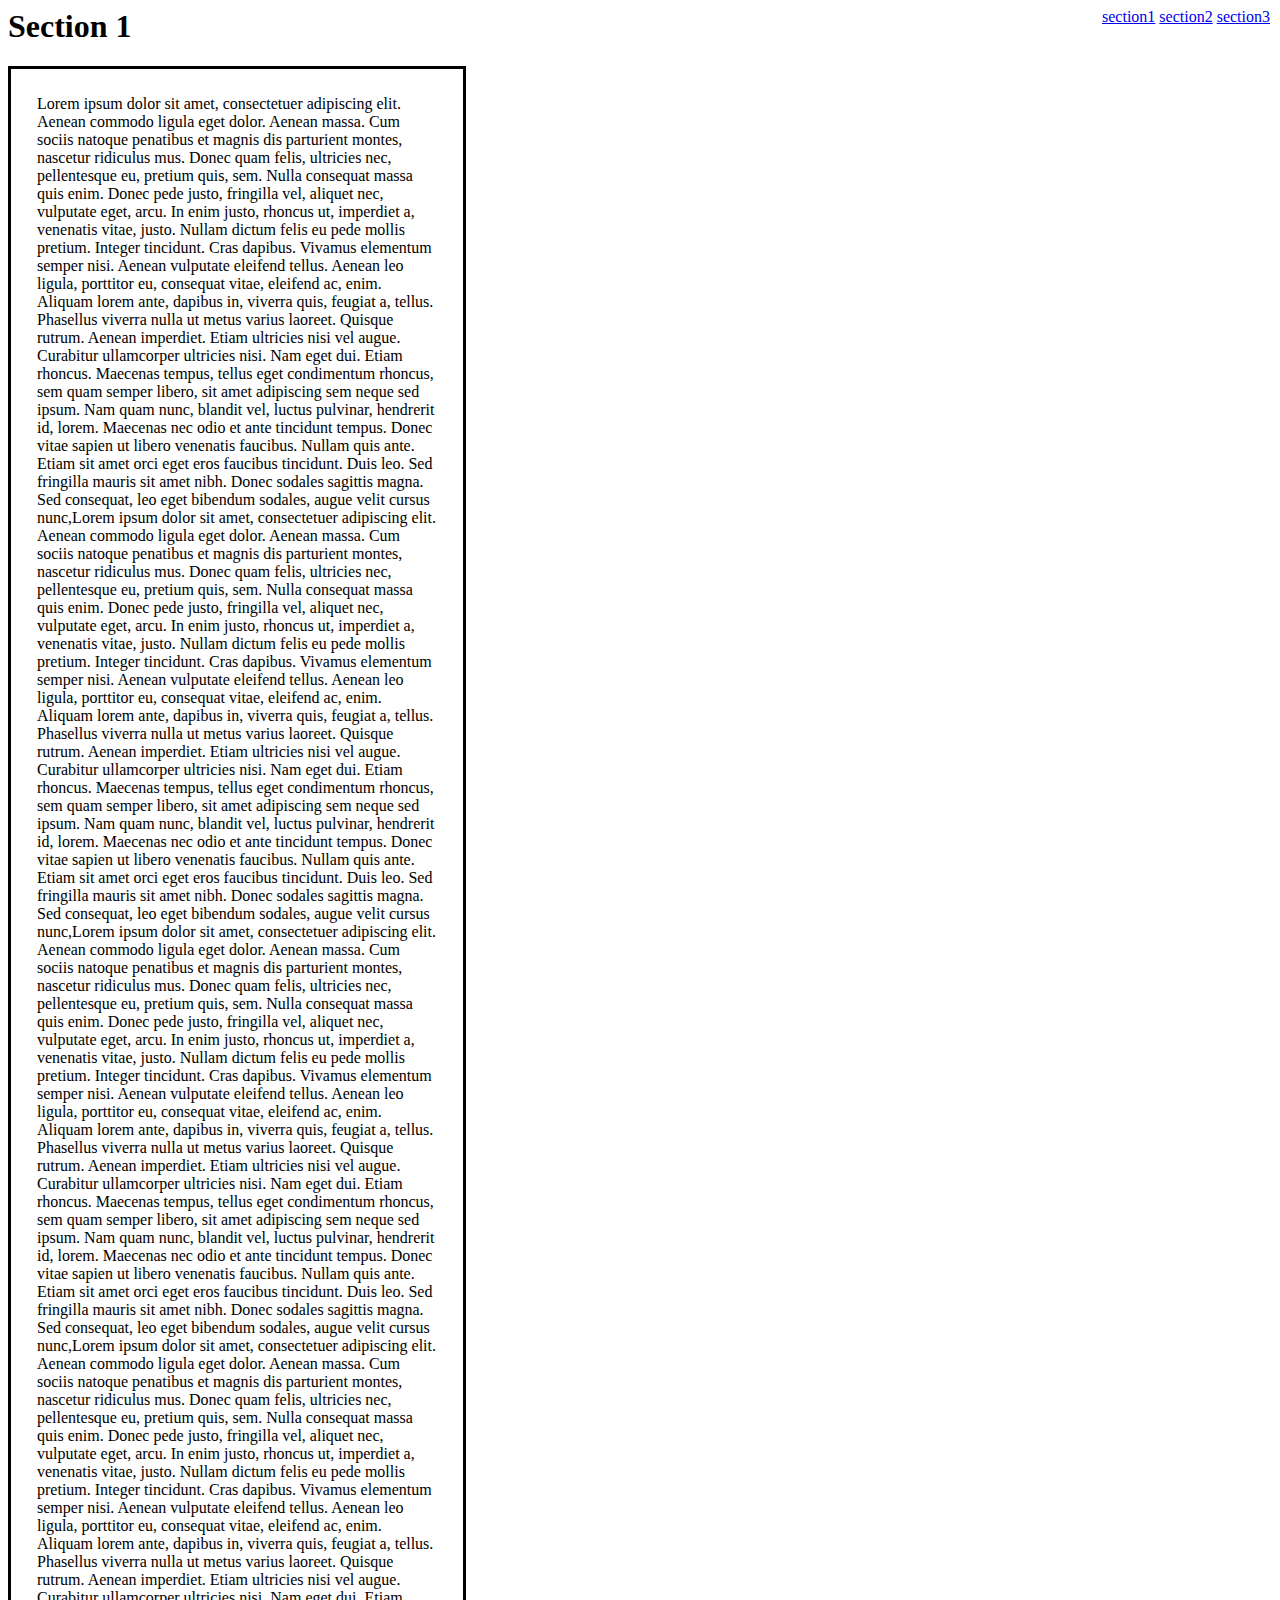
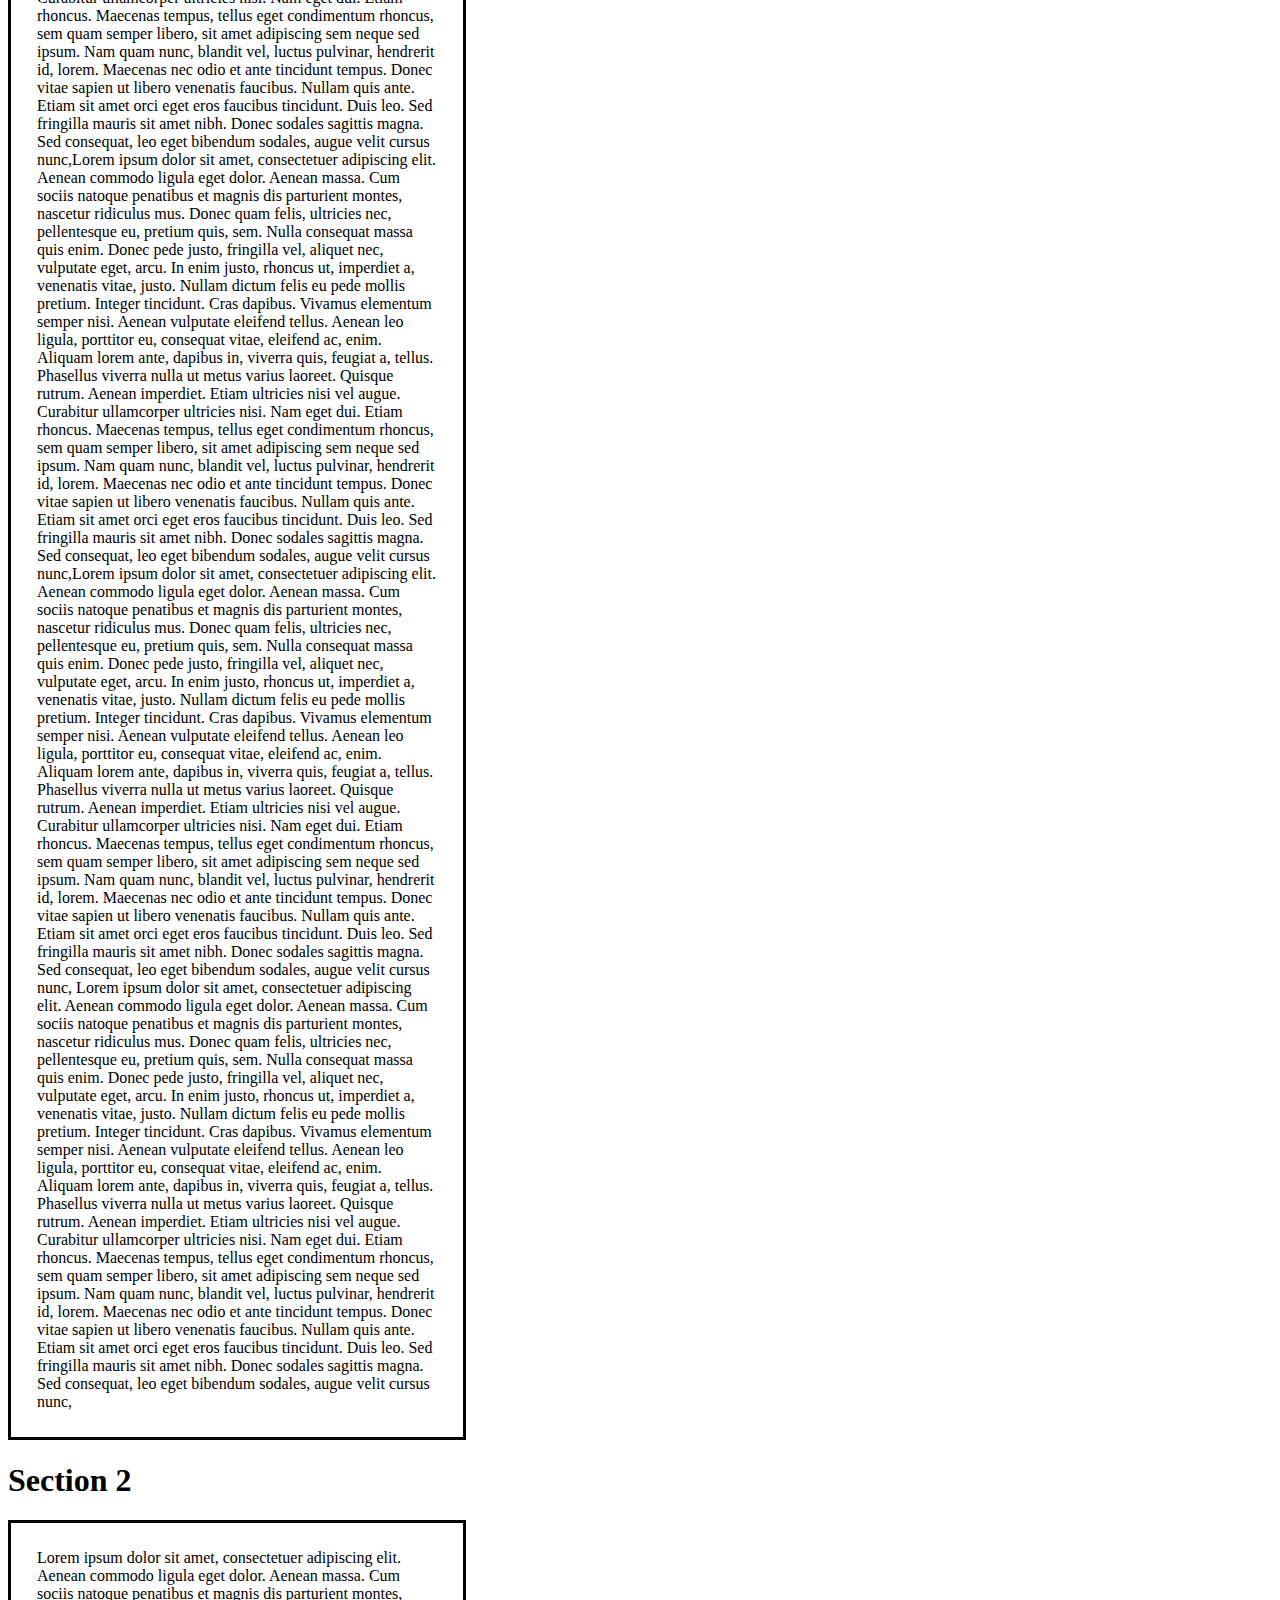
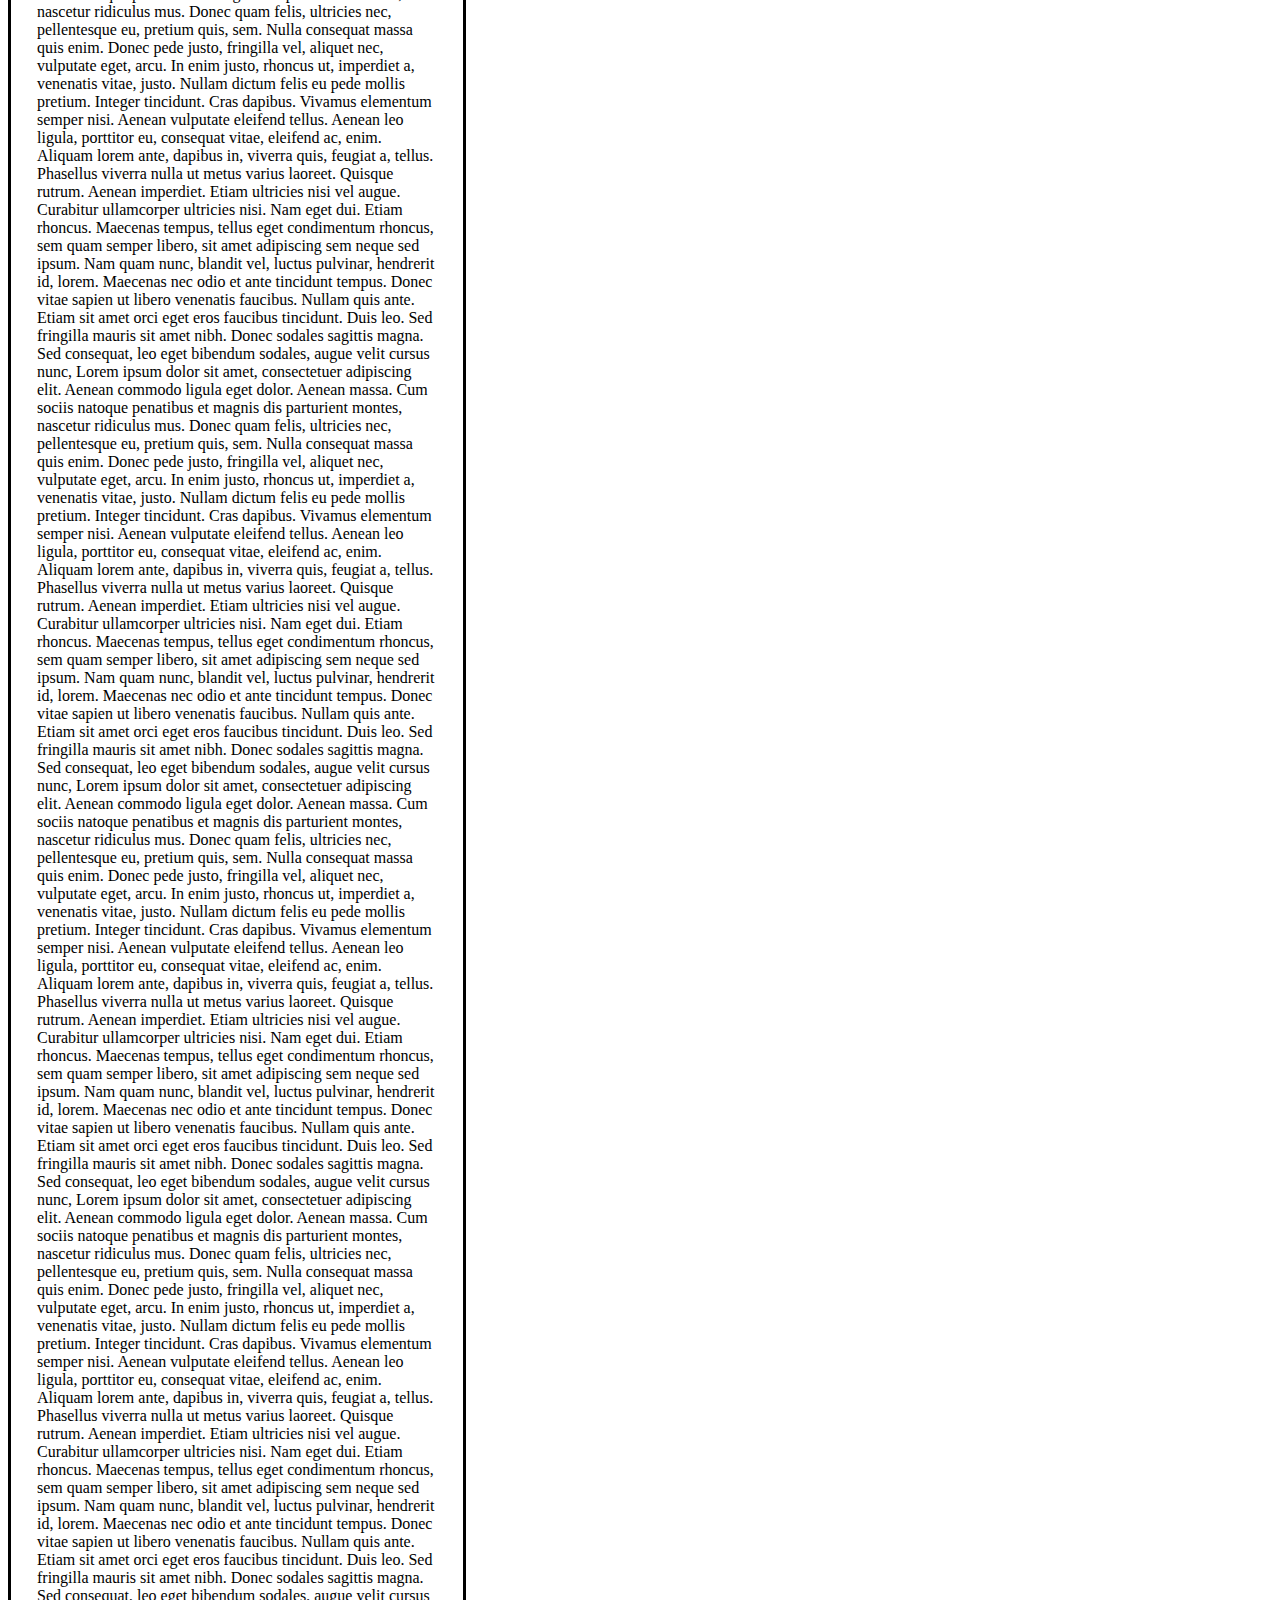
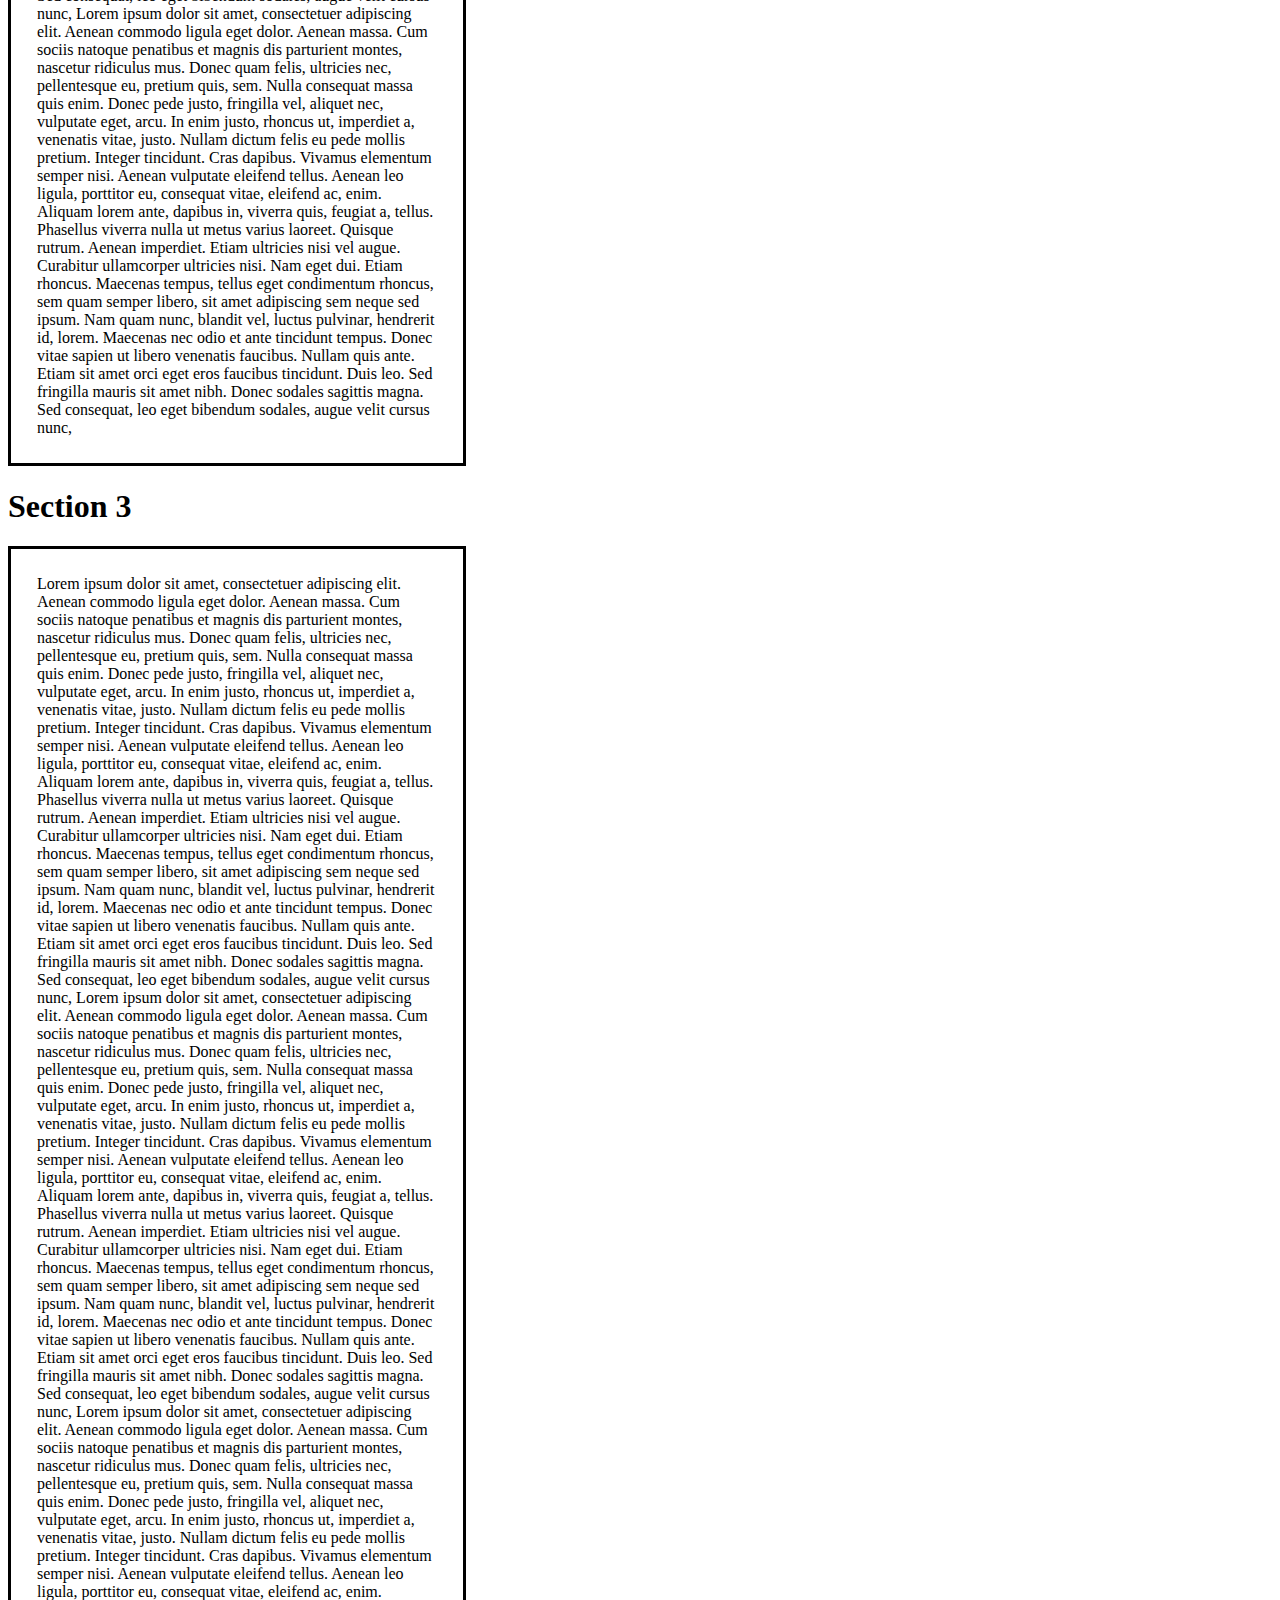
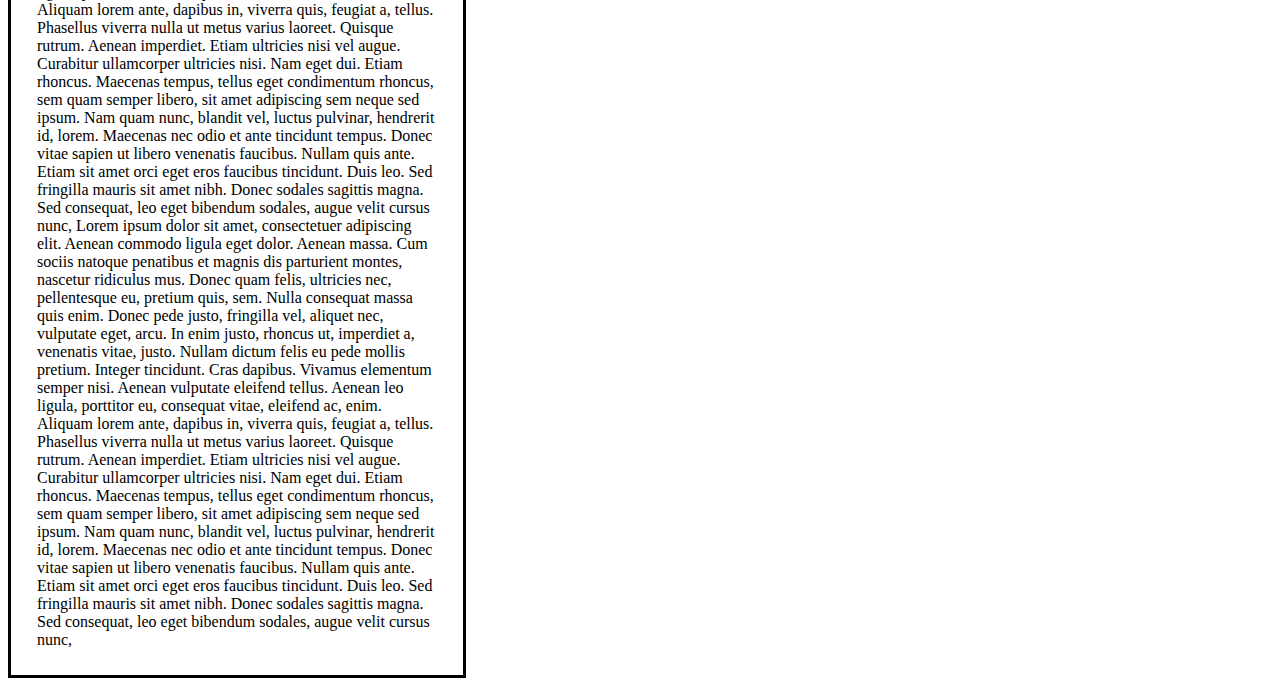
<file: Parallax simple scrolling effect/index.html>
<html>
<head>
	<script type="text/javascript" src="js/jquery-3.1.1.min.js"></script>
	<script type="text/javascript" src="js/jquery.scrollTo.js"></script>

	<style>
		
		p{
			width: 400px;
			padding:26px 26px;
			border: solid black;
		}

		nav{
			position: fixed;
			right: 10px;
			background-color: white;
		}
	</style>
</head>
<body>
	
<nav>
	<a href="javascript:$.scrollTo('#section1',800);">section1</a>
	<a href="javascript:$.scrollTo('#section2',800);">section2</a>
	<a href="javascript:$.scrollTo('#section3',800);">section3</a>
</nav>

<div id="section1">
	<h1>Section 1</h1>
	<p>Lorem ipsum dolor sit amet, consectetuer adipiscing elit. Aenean commodo ligula eget dolor. Aenean massa. Cum sociis natoque penatibus et magnis dis parturient montes, nascetur ridiculus mus. Donec quam felis, ultricies nec, pellentesque eu, pretium quis, sem. Nulla consequat massa quis enim. Donec pede justo, fringilla vel, aliquet nec, vulputate eget, arcu. In enim justo, rhoncus ut, imperdiet a, venenatis vitae, justo. Nullam dictum felis eu pede mollis pretium. Integer tincidunt. Cras dapibus. Vivamus elementum semper nisi. Aenean vulputate eleifend tellus. Aenean leo ligula, porttitor eu, consequat vitae, eleifend ac, enim. Aliquam lorem ante, dapibus in, viverra quis, feugiat a, tellus. Phasellus viverra nulla ut metus varius laoreet. Quisque rutrum. Aenean imperdiet. Etiam ultricies nisi vel augue. Curabitur ullamcorper ultricies nisi. Nam eget dui. Etiam rhoncus. Maecenas tempus, tellus eget condimentum rhoncus, sem quam semper libero, sit amet adipiscing sem neque sed ipsum. Nam quam nunc, blandit vel, luctus pulvinar, hendrerit id, lorem. Maecenas nec odio et ante tincidunt tempus. Donec vitae sapien ut libero venenatis faucibus. Nullam quis ante. Etiam sit amet orci eget eros faucibus tincidunt. Duis leo. Sed fringilla mauris sit amet nibh. Donec sodales sagittis magna. Sed consequat, leo eget bibendum sodales, augue velit cursus nunc,Lorem ipsum dolor sit amet, consectetuer adipiscing elit. Aenean commodo ligula eget dolor. Aenean massa. Cum sociis natoque penatibus et magnis dis parturient montes, nascetur ridiculus mus. Donec quam felis, ultricies nec, pellentesque eu, pretium quis, sem. Nulla consequat massa quis enim. Donec pede justo, fringilla vel, aliquet nec, vulputate eget, arcu. In enim justo, rhoncus ut, imperdiet a, venenatis vitae, justo. Nullam dictum felis eu pede mollis pretium. Integer tincidunt. Cras dapibus. Vivamus elementum semper nisi. Aenean vulputate eleifend tellus. Aenean leo ligula, porttitor eu, consequat vitae, eleifend ac, enim. Aliquam lorem ante, dapibus in, viverra quis, feugiat a, tellus. Phasellus viverra nulla ut metus varius laoreet. Quisque rutrum. Aenean imperdiet. Etiam ultricies nisi vel augue. Curabitur ullamcorper ultricies nisi. Nam eget dui. Etiam rhoncus. Maecenas tempus, tellus eget condimentum rhoncus, sem quam semper libero, sit amet adipiscing sem neque sed ipsum. Nam quam nunc, blandit vel, luctus pulvinar, hendrerit id, lorem. Maecenas nec odio et ante tincidunt tempus. Donec vitae sapien ut libero venenatis faucibus. Nullam quis ante. Etiam sit amet orci eget eros faucibus tincidunt. Duis leo. Sed fringilla mauris sit amet nibh. Donec sodales sagittis magna. Sed consequat, leo eget bibendum sodales, augue velit cursus nunc,Lorem ipsum dolor sit amet, consectetuer adipiscing elit. Aenean commodo ligula eget dolor. Aenean massa. Cum sociis natoque penatibus et magnis dis parturient montes, nascetur ridiculus mus. Donec quam felis, ultricies nec, pellentesque eu, pretium quis, sem. Nulla consequat massa quis enim. Donec pede justo, fringilla vel, aliquet nec, vulputate eget, arcu. In enim justo, rhoncus ut, imperdiet a, venenatis vitae, justo. Nullam dictum felis eu pede mollis pretium. Integer tincidunt. Cras dapibus. Vivamus elementum semper nisi. Aenean vulputate eleifend tellus. Aenean leo ligula, porttitor eu, consequat vitae, eleifend ac, enim. Aliquam lorem ante, dapibus in, viverra quis, feugiat a, tellus. Phasellus viverra nulla ut metus varius laoreet. Quisque rutrum. Aenean imperdiet. Etiam ultricies nisi vel augue. Curabitur ullamcorper ultricies nisi. Nam eget dui. Etiam rhoncus. Maecenas tempus, tellus eget condimentum rhoncus, sem quam semper libero, sit amet adipiscing sem neque sed ipsum. Nam quam nunc, blandit vel, luctus pulvinar, hendrerit id, lorem. Maecenas nec odio et ante tincidunt tempus. Donec vitae sapien ut libero venenatis faucibus. Nullam quis ante. Etiam sit amet orci eget eros faucibus tincidunt. Duis leo. Sed fringilla mauris sit amet nibh. Donec sodales sagittis magna. Sed consequat, leo eget bibendum sodales, augue velit cursus nunc,Lorem ipsum dolor sit amet, consectetuer adipiscing elit. Aenean commodo ligula eget dolor. Aenean massa. Cum sociis natoque penatibus et magnis dis parturient montes, nascetur ridiculus mus. Donec quam felis, ultricies nec, pellentesque eu, pretium quis, sem. Nulla consequat massa quis enim. Donec pede justo, fringilla vel, aliquet nec, vulputate eget, arcu. In enim justo, rhoncus ut, imperdiet a, venenatis vitae, justo. Nullam dictum felis eu pede mollis pretium. Integer tincidunt. Cras dapibus. Vivamus elementum semper nisi. Aenean vulputate eleifend tellus. Aenean leo ligula, porttitor eu, consequat vitae, eleifend ac, enim. Aliquam lorem ante, dapibus in, viverra quis, feugiat a, tellus. Phasellus viverra nulla ut metus varius laoreet. Quisque rutrum. Aenean imperdiet. Etiam ultricies nisi vel augue. Curabitur ullamcorper ultricies nisi. Nam eget dui. Etiam rhoncus. Maecenas tempus, tellus eget condimentum rhoncus, sem quam semper libero, sit amet adipiscing sem neque sed ipsum. Nam quam nunc, blandit vel, luctus pulvinar, hendrerit id, lorem. Maecenas nec odio et ante tincidunt tempus. Donec vitae sapien ut libero venenatis faucibus. Nullam quis ante. Etiam sit amet orci eget eros faucibus tincidunt. Duis leo. Sed fringilla mauris sit amet nibh. Donec sodales sagittis magna. Sed consequat, leo eget bibendum sodales, augue velit cursus nunc,Lorem ipsum dolor sit amet, consectetuer adipiscing elit. Aenean commodo ligula eget dolor. Aenean massa. Cum sociis natoque penatibus et magnis dis parturient montes, nascetur ridiculus mus. Donec quam felis, ultricies nec, pellentesque eu, pretium quis, sem. Nulla consequat massa quis enim. Donec pede justo, fringilla vel, aliquet nec, vulputate eget, arcu. In enim justo, rhoncus ut, imperdiet a, venenatis vitae, justo. Nullam dictum felis eu pede mollis pretium. Integer tincidunt. Cras dapibus. Vivamus elementum semper nisi. Aenean vulputate eleifend tellus. Aenean leo ligula, porttitor eu, consequat vitae, eleifend ac, enim. Aliquam lorem ante, dapibus in, viverra quis, feugiat a, tellus. Phasellus viverra nulla ut metus varius laoreet. Quisque rutrum. Aenean imperdiet. Etiam ultricies nisi vel augue. Curabitur ullamcorper ultricies nisi. Nam eget dui. Etiam rhoncus. Maecenas tempus, tellus eget condimentum rhoncus, sem quam semper libero, sit amet adipiscing sem neque sed ipsum. Nam quam nunc, blandit vel, luctus pulvinar, hendrerit id, lorem. Maecenas nec odio et ante tincidunt tempus. Donec vitae sapien ut libero venenatis faucibus. Nullam quis ante. Etiam sit amet orci eget eros faucibus tincidunt. Duis leo. Sed fringilla mauris sit amet nibh. Donec sodales sagittis magna. Sed consequat, leo eget bibendum sodales, augue velit cursus nunc,Lorem ipsum dolor sit amet, consectetuer adipiscing elit. Aenean commodo ligula eget dolor. Aenean massa. Cum sociis natoque penatibus et magnis dis parturient montes, nascetur ridiculus mus. Donec quam felis, ultricies nec, pellentesque eu, pretium quis, sem. Nulla consequat massa quis enim. Donec pede justo, fringilla vel, aliquet nec, vulputate eget, arcu. In enim justo, rhoncus ut, imperdiet a, venenatis vitae, justo. Nullam dictum felis eu pede mollis pretium. Integer tincidunt. Cras dapibus. Vivamus elementum semper nisi. Aenean vulputate eleifend tellus. Aenean leo ligula, porttitor eu, consequat vitae, eleifend ac, enim. Aliquam lorem ante, dapibus in, viverra quis, feugiat a, tellus. Phasellus viverra nulla ut metus varius laoreet. Quisque rutrum. Aenean imperdiet. Etiam ultricies nisi vel augue. Curabitur ullamcorper ultricies nisi. Nam eget dui. Etiam rhoncus. Maecenas tempus, tellus eget condimentum rhoncus, sem quam semper libero, sit amet adipiscing sem neque sed ipsum. Nam quam nunc, blandit vel, luctus pulvinar, hendrerit id, lorem. Maecenas nec odio et ante tincidunt tempus. Donec vitae sapien ut libero venenatis faucibus. Nullam quis ante. Etiam sit amet orci eget eros faucibus tincidunt. Duis leo. Sed fringilla mauris sit amet nibh. Donec sodales sagittis magna. Sed consequat, leo eget bibendum sodales, augue velit cursus nunc,
	Lorem ipsum dolor sit amet, consectetuer adipiscing elit. Aenean commodo ligula eget dolor. Aenean massa. Cum sociis natoque penatibus et magnis dis parturient montes, nascetur ridiculus mus. Donec quam felis, ultricies nec, pellentesque eu, pretium quis, sem. Nulla consequat massa quis enim. Donec pede justo, fringilla vel, aliquet nec, vulputate eget, arcu. In enim justo, rhoncus ut, imperdiet a, venenatis vitae, justo. Nullam dictum felis eu pede mollis pretium. Integer tincidunt. Cras dapibus. Vivamus elementum semper nisi. Aenean vulputate eleifend tellus. Aenean leo ligula, porttitor eu, consequat vitae, eleifend ac, enim. Aliquam lorem ante, dapibus in, viverra quis, feugiat a, tellus. Phasellus viverra nulla ut metus varius laoreet. Quisque rutrum. Aenean imperdiet. Etiam ultricies nisi vel augue. Curabitur ullamcorper ultricies nisi. Nam eget dui. Etiam rhoncus. Maecenas tempus, tellus eget condimentum rhoncus, sem quam semper libero, sit amet adipiscing sem neque sed ipsum. Nam quam nunc, blandit vel, luctus pulvinar, hendrerit id, lorem. Maecenas nec odio et ante tincidunt tempus. Donec vitae sapien ut libero venenatis faucibus. Nullam quis ante. Etiam sit amet orci eget eros faucibus tincidunt. Duis leo. Sed fringilla mauris sit amet nibh. Donec sodales sagittis magna. Sed consequat, leo eget bibendum sodales, augue velit cursus nunc,



</p>

<div id="section2">
	<h1>Section 2</h1>
	<p>Lorem ipsum dolor sit amet, consectetuer adipiscing elit. Aenean commodo ligula eget dolor. Aenean massa. Cum sociis natoque penatibus et magnis dis parturient montes, nascetur ridiculus mus. Donec quam felis, ultricies nec, pellentesque eu, pretium quis, sem. Nulla consequat massa quis enim. Donec pede justo, fringilla vel, aliquet nec, vulputate eget, arcu. In enim justo, rhoncus ut, imperdiet a, venenatis vitae, justo. Nullam dictum felis eu pede mollis pretium. Integer tincidunt. Cras dapibus. Vivamus elementum semper nisi. Aenean vulputate eleifend tellus. Aenean leo ligula, porttitor eu, consequat vitae, eleifend ac, enim. Aliquam lorem ante, dapibus in, viverra quis, feugiat a, tellus. Phasellus viverra nulla ut metus varius laoreet. Quisque rutrum. Aenean imperdiet. Etiam ultricies nisi vel augue. Curabitur ullamcorper ultricies nisi. Nam eget dui. Etiam rhoncus. Maecenas tempus, tellus eget condimentum rhoncus, sem quam semper libero, sit amet adipiscing sem neque sed ipsum. Nam quam nunc, blandit vel, luctus pulvinar, hendrerit id, lorem. Maecenas nec odio et ante tincidunt tempus. Donec vitae sapien ut libero venenatis faucibus. Nullam quis ante. Etiam sit amet orci eget eros faucibus tincidunt. Duis leo. Sed fringilla mauris sit amet nibh. Donec sodales sagittis magna. Sed consequat, leo eget bibendum sodales, augue velit cursus nunc,

Lorem ipsum dolor sit amet, consectetuer adipiscing elit. Aenean commodo ligula eget dolor. Aenean massa. Cum sociis natoque penatibus et magnis dis parturient montes, nascetur ridiculus mus. Donec quam felis, ultricies nec, pellentesque eu, pretium quis, sem. Nulla consequat massa quis enim. Donec pede justo, fringilla vel, aliquet nec, vulputate eget, arcu. In enim justo, rhoncus ut, imperdiet a, venenatis vitae, justo. Nullam dictum felis eu pede mollis pretium. Integer tincidunt. Cras dapibus. Vivamus elementum semper nisi. Aenean vulputate eleifend tellus. Aenean leo ligula, porttitor eu, consequat vitae, eleifend ac, enim. Aliquam lorem ante, dapibus in, viverra quis, feugiat a, tellus. Phasellus viverra nulla ut metus varius laoreet. Quisque rutrum. Aenean imperdiet. Etiam ultricies nisi vel augue. Curabitur ullamcorper ultricies nisi. Nam eget dui. Etiam rhoncus. Maecenas tempus, tellus eget condimentum rhoncus, sem quam semper libero, sit amet adipiscing sem neque sed ipsum. Nam quam nunc, blandit vel, luctus pulvinar, hendrerit id, lorem. Maecenas nec odio et ante tincidunt tempus. Donec vitae sapien ut libero venenatis faucibus. Nullam quis ante. Etiam sit amet orci eget eros faucibus tincidunt. Duis leo. Sed fringilla mauris sit amet nibh. Donec sodales sagittis magna. Sed consequat, leo eget bibendum sodales, augue velit cursus nunc,

Lorem ipsum dolor sit amet, consectetuer adipiscing elit. Aenean commodo ligula eget dolor. Aenean massa. Cum sociis natoque penatibus et magnis dis parturient montes, nascetur ridiculus mus. Donec quam felis, ultricies nec, pellentesque eu, pretium quis, sem. Nulla consequat massa quis enim. Donec pede justo, fringilla vel, aliquet nec, vulputate eget, arcu. In enim justo, rhoncus ut, imperdiet a, venenatis vitae, justo. Nullam dictum felis eu pede mollis pretium. Integer tincidunt. Cras dapibus. Vivamus elementum semper nisi. Aenean vulputate eleifend tellus. Aenean leo ligula, porttitor eu, consequat vitae, eleifend ac, enim. Aliquam lorem ante, dapibus in, viverra quis, feugiat a, tellus. Phasellus viverra nulla ut metus varius laoreet. Quisque rutrum. Aenean imperdiet. Etiam ultricies nisi vel augue. Curabitur ullamcorper ultricies nisi. Nam eget dui. Etiam rhoncus. Maecenas tempus, tellus eget condimentum rhoncus, sem quam semper libero, sit amet adipiscing sem neque sed ipsum. Nam quam nunc, blandit vel, luctus pulvinar, hendrerit id, lorem. Maecenas nec odio et ante tincidunt tempus. Donec vitae sapien ut libero venenatis faucibus. Nullam quis ante. Etiam sit amet orci eget eros faucibus tincidunt. Duis leo. Sed fringilla mauris sit amet nibh. Donec sodales sagittis magna. Sed consequat, leo eget bibendum sodales, augue velit cursus nunc,

Lorem ipsum dolor sit amet, consectetuer adipiscing elit. Aenean commodo ligula eget dolor. Aenean massa. Cum sociis natoque penatibus et magnis dis parturient montes, nascetur ridiculus mus. Donec quam felis, ultricies nec, pellentesque eu, pretium quis, sem. Nulla consequat massa quis enim. Donec pede justo, fringilla vel, aliquet nec, vulputate eget, arcu. In enim justo, rhoncus ut, imperdiet a, venenatis vitae, justo. Nullam dictum felis eu pede mollis pretium. Integer tincidunt. Cras dapibus. Vivamus elementum semper nisi. Aenean vulputate eleifend tellus. Aenean leo ligula, porttitor eu, consequat vitae, eleifend ac, enim. Aliquam lorem ante, dapibus in, viverra quis, feugiat a, tellus. Phasellus viverra nulla ut metus varius laoreet. Quisque rutrum. Aenean imperdiet. Etiam ultricies nisi vel augue. Curabitur ullamcorper ultricies nisi. Nam eget dui. Etiam rhoncus. Maecenas tempus, tellus eget condimentum rhoncus, sem quam semper libero, sit amet adipiscing sem neque sed ipsum. Nam quam nunc, blandit vel, luctus pulvinar, hendrerit id, lorem. Maecenas nec odio et ante tincidunt tempus. Donec vitae sapien ut libero venenatis faucibus. Nullam quis ante. Etiam sit amet orci eget eros faucibus tincidunt. Duis leo. Sed fringilla mauris sit amet nibh. Donec sodales sagittis magna. Sed consequat, leo eget bibendum sodales, augue velit cursus nunc,
	Lorem ipsum dolor sit amet, consectetuer adipiscing elit. Aenean commodo ligula eget dolor. Aenean massa. Cum sociis natoque penatibus et magnis dis parturient montes, nascetur ridiculus mus. Donec quam felis, ultricies nec, pellentesque eu, pretium quis, sem. Nulla consequat massa quis enim. Donec pede justo, fringilla vel, aliquet nec, vulputate eget, arcu. In enim justo, rhoncus ut, imperdiet a, venenatis vitae, justo. Nullam dictum felis eu pede mollis pretium. Integer tincidunt. Cras dapibus. Vivamus elementum semper nisi. Aenean vulputate eleifend tellus. Aenean leo ligula, porttitor eu, consequat vitae, eleifend ac, enim. Aliquam lorem ante, dapibus in, viverra quis, feugiat a, tellus. Phasellus viverra nulla ut metus varius laoreet. Quisque rutrum. Aenean imperdiet. Etiam ultricies nisi vel augue. Curabitur ullamcorper ultricies nisi. Nam eget dui. Etiam rhoncus. Maecenas tempus, tellus eget condimentum rhoncus, sem quam semper libero, sit amet adipiscing sem neque sed ipsum. Nam quam nunc, blandit vel, luctus pulvinar, hendrerit id, lorem. Maecenas nec odio et ante tincidunt tempus. Donec vitae sapien ut libero venenatis faucibus. Nullam quis ante. Etiam sit amet orci eget eros faucibus tincidunt. Duis leo. Sed fringilla mauris sit amet nibh. Donec sodales sagittis magna. Sed consequat, leo eget bibendum sodales, augue velit cursus nunc,



</p>
<div id="section3">
<h1>Section 3</h1>
<p>Lorem ipsum dolor sit amet, consectetuer adipiscing elit. Aenean commodo ligula eget dolor. Aenean massa. Cum sociis natoque penatibus et magnis dis parturient montes, nascetur ridiculus mus. Donec quam felis, ultricies nec, pellentesque eu, pretium quis, sem. Nulla consequat massa quis enim. Donec pede justo, fringilla vel, aliquet nec, vulputate eget, arcu. In enim justo, rhoncus ut, imperdiet a, venenatis vitae, justo. Nullam dictum felis eu pede mollis pretium. Integer tincidunt. Cras dapibus. Vivamus elementum semper nisi. Aenean vulputate eleifend tellus. Aenean leo ligula, porttitor eu, consequat vitae, eleifend ac, enim. Aliquam lorem ante, dapibus in, viverra quis, feugiat a, tellus. Phasellus viverra nulla ut metus varius laoreet. Quisque rutrum. Aenean imperdiet. Etiam ultricies nisi vel augue. Curabitur ullamcorper ultricies nisi. Nam eget dui. Etiam rhoncus. Maecenas tempus, tellus eget condimentum rhoncus, sem quam semper libero, sit amet adipiscing sem neque sed ipsum. Nam quam nunc, blandit vel, luctus pulvinar, hendrerit id, lorem. Maecenas nec odio et ante tincidunt tempus. Donec vitae sapien ut libero venenatis faucibus. Nullam quis ante. Etiam sit amet orci eget eros faucibus tincidunt. Duis leo. Sed fringilla mauris sit amet nibh. Donec sodales sagittis magna. Sed consequat, leo eget bibendum sodales, augue velit cursus nunc,

Lorem ipsum dolor sit amet, consectetuer adipiscing elit. Aenean commodo ligula eget dolor. Aenean massa. Cum sociis natoque penatibus et magnis dis parturient montes, nascetur ridiculus mus. Donec quam felis, ultricies nec, pellentesque eu, pretium quis, sem. Nulla consequat massa quis enim. Donec pede justo, fringilla vel, aliquet nec, vulputate eget, arcu. In enim justo, rhoncus ut, imperdiet a, venenatis vitae, justo. Nullam dictum felis eu pede mollis pretium. Integer tincidunt. Cras dapibus. Vivamus elementum semper nisi. Aenean vulputate eleifend tellus. Aenean leo ligula, porttitor eu, consequat vitae, eleifend ac, enim. Aliquam lorem ante, dapibus in, viverra quis, feugiat a, tellus. Phasellus viverra nulla ut metus varius laoreet. Quisque rutrum. Aenean imperdiet. Etiam ultricies nisi vel augue. Curabitur ullamcorper ultricies nisi. Nam eget dui. Etiam rhoncus. Maecenas tempus, tellus eget condimentum rhoncus, sem quam semper libero, sit amet adipiscing sem neque sed ipsum. Nam quam nunc, blandit vel, luctus pulvinar, hendrerit id, lorem. Maecenas nec odio et ante tincidunt tempus. Donec vitae sapien ut libero venenatis faucibus. Nullam quis ante. Etiam sit amet orci eget eros faucibus tincidunt. Duis leo. Sed fringilla mauris sit amet nibh. Donec sodales sagittis magna. Sed consequat, leo eget bibendum sodales, augue velit cursus nunc,

Lorem ipsum dolor sit amet, consectetuer adipiscing elit. Aenean commodo ligula eget dolor. Aenean massa. Cum sociis natoque penatibus et magnis dis parturient montes, nascetur ridiculus mus. Donec quam felis, ultricies nec, pellentesque eu, pretium quis, sem. Nulla consequat massa quis enim. Donec pede justo, fringilla vel, aliquet nec, vulputate eget, arcu. In enim justo, rhoncus ut, imperdiet a, venenatis vitae, justo. Nullam dictum felis eu pede mollis pretium. Integer tincidunt. Cras dapibus. Vivamus elementum semper nisi. Aenean vulputate eleifend tellus. Aenean leo ligula, porttitor eu, consequat vitae, eleifend ac, enim. Aliquam lorem ante, dapibus in, viverra quis, feugiat a, tellus. Phasellus viverra nulla ut metus varius laoreet. Quisque rutrum. Aenean imperdiet. Etiam ultricies nisi vel augue. Curabitur ullamcorper ultricies nisi. Nam eget dui. Etiam rhoncus. Maecenas tempus, tellus eget condimentum rhoncus, sem quam semper libero, sit amet adipiscing sem neque sed ipsum. Nam quam nunc, blandit vel, luctus pulvinar, hendrerit id, lorem. Maecenas nec odio et ante tincidunt tempus. Donec vitae sapien ut libero venenatis faucibus. Nullam quis ante. Etiam sit amet orci eget eros faucibus tincidunt. Duis leo. Sed fringilla mauris sit amet nibh. Donec sodales sagittis magna. Sed consequat, leo eget bibendum sodales, augue velit cursus nunc,
Lorem ipsum dolor sit amet, consectetuer adipiscing elit. Aenean commodo ligula eget dolor. Aenean massa. Cum sociis natoque penatibus et magnis dis parturient montes, nascetur ridiculus mus. Donec quam felis, ultricies nec, pellentesque eu, pretium quis, sem. Nulla consequat massa quis enim. Donec pede justo, fringilla vel, aliquet nec, vulputate eget, arcu. In enim justo, rhoncus ut, imperdiet a, venenatis vitae, justo. Nullam dictum felis eu pede mollis pretium. Integer tincidunt. Cras dapibus. Vivamus elementum semper nisi. Aenean vulputate eleifend tellus. Aenean leo ligula, porttitor eu, consequat vitae, eleifend ac, enim. Aliquam lorem ante, dapibus in, viverra quis, feugiat a, tellus. Phasellus viverra nulla ut metus varius laoreet. Quisque rutrum. Aenean imperdiet. Etiam ultricies nisi vel augue. Curabitur ullamcorper ultricies nisi. Nam eget dui. Etiam rhoncus. Maecenas tempus, tellus eget condimentum rhoncus, sem quam semper libero, sit amet adipiscing sem neque sed ipsum. Nam quam nunc, blandit vel, luctus pulvinar, hendrerit id, lorem. Maecenas nec odio et ante tincidunt tempus. Donec vitae sapien ut libero venenatis faucibus. Nullam quis ante. Etiam sit amet orci eget eros faucibus tincidunt. Duis leo. Sed fringilla mauris sit amet nibh. Donec sodales sagittis magna. Sed consequat, leo eget bibendum sodales, augue velit cursus nunc,



</p>
	
</div>
</div>
</div>


</body>
</html>
</file>
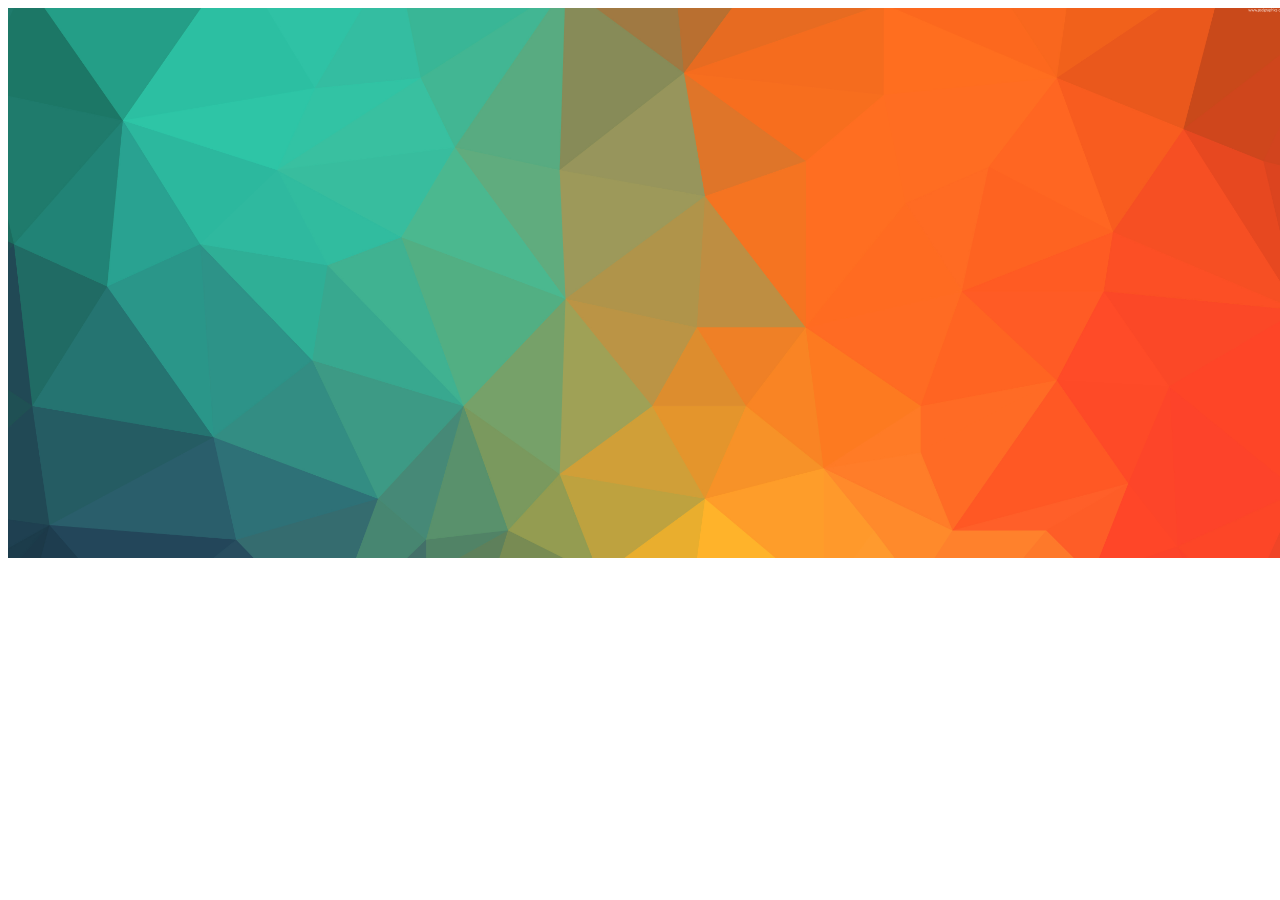
<file: Typewritter effect/index.html>
<!DOCTYPE html>
<html>
<head>
	<title>Typing / Typewriter effect</title>
	<link rel="stylesheet" type="text/css" href="main.css" />
</head>
<body>

<div id="main1">
	<p id="typing_text"></p>
</div>
<script src="jquery-3.1.1.slim.min.js">
</script>
<script src="typed.js">
</script>
<script >

	function Animate(){
		$("#typing_text").typed({
        strings: ["Testing<br /> this effect"],
        typeSpeed: 0
      })
  }
	setInterval(Animate, 1500);
</script>
</body>





</html>
</file>
<file: Typewritter effect/main.css>
.body {
	margin: 10;
	background-color: : black;
	}

#main1 {
	position: absolute;
	width: 100%;
	height: 550px;
	top:200;
	border-bottom: 2px solid white;
	background-image: url("bg.jpg");
	background-size: cover;
}

#typing_text{
	font-family: monospace;
	color: white
	font-weight:unset;
	font-size: 95px;
	text-align: center;
}
</file>
